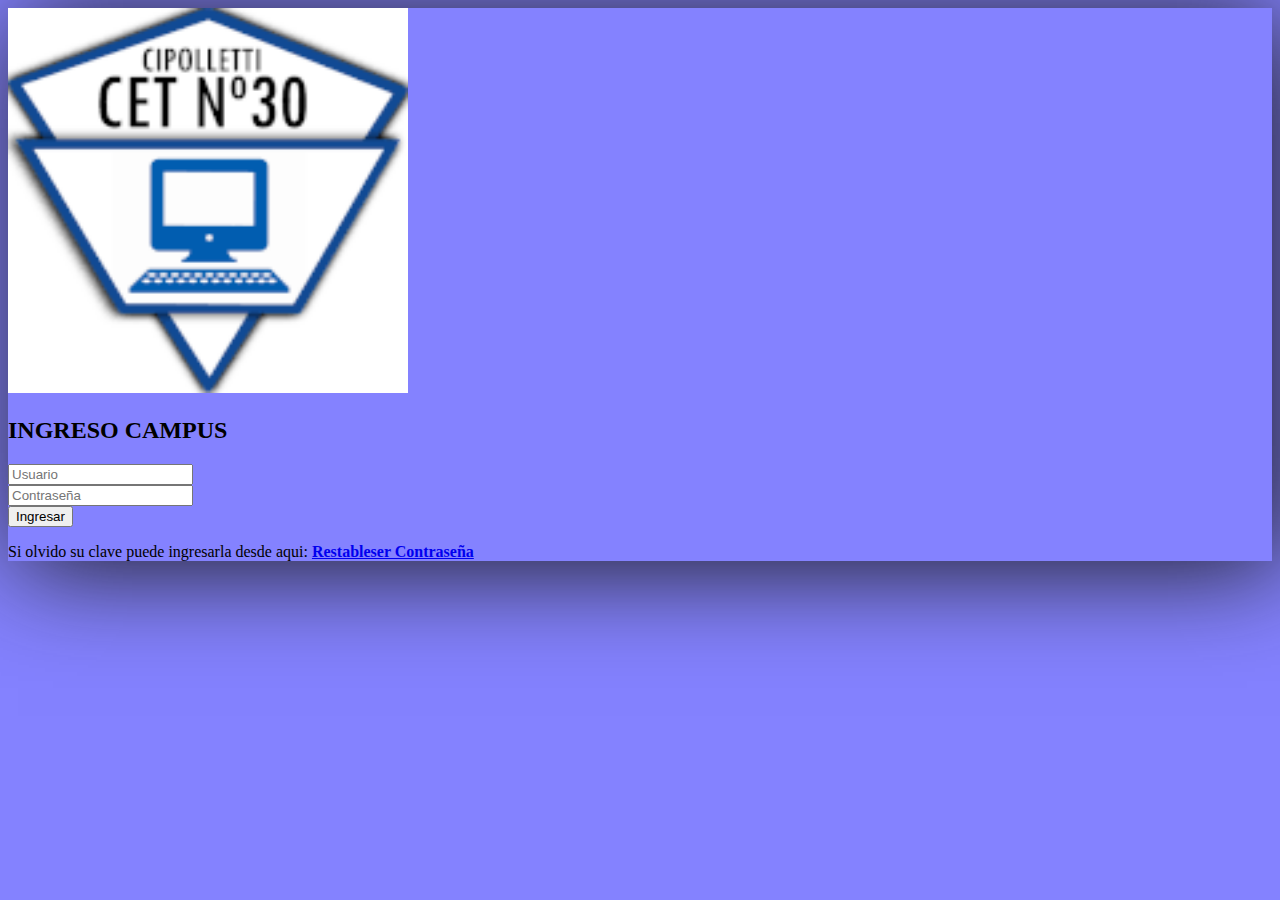
<file: index.html>
<!DOCTYPE html>
<html lang="en">

<head>
    <meta charset="UTF-8">
    <meta http-equiv="X-UA-Compatible" content="IE=edge">
    <meta name="viewport" content="width=device-width, initial-scale=1.0">
    <title>Pagina de ingreso</title>
    <link rel="stylesheet" href="style.css">
    <link href="https://cdn.jsdelivr.net/npm/bootstrap@5.1.3/dist/css/bootstrap.min.css" rel="stylesheet" integrity="sha384-1BmE4kWBq78iYhFldvKuhfTAU6auU8tT94WrHftjDbrCEXSU1oBoqyl2QvZ6jIW3" crossorigin="anonymous">
</head>

<body class="body">
    <div class="container">
        <div class="row vh-100">
            <div class="col-md-6 d-none d-md-block bloque">

            </div>
            <div class="col-md-6">
                <div class="row">
                    <img src="img/índice.png" class="lol">
                </div>
                <div class="row">
                    <div class="col">
                        <h2 class="text-center">INGRESO CAMPUS</h2>
                    </div>
                </div>
                <div class="row">
                    <div class="col-md-6"><input type="text" class="form-control" name="Usuario" placeholder="Usuario"></div>
                    <div class="col-md-6"><input type="password" class="form-control" name="Contraseña" placeholder="Contraseña"></div>
                </div>
                <div class="row">
                    <div class="col-md-12 d-grid">
                        <button class="m-5">Ingresar</button>
                    </div>
                </div>
                <div class="row">
                    <p>Si olvido su clave puede ingresarla desde aqui: <a href="https://campus.cet30.edu.ar/"><b>Restableser Contraseña</b></a> </p>
                </div>
            </div>

        </div>
    </div>
</body>

</html>
</file>
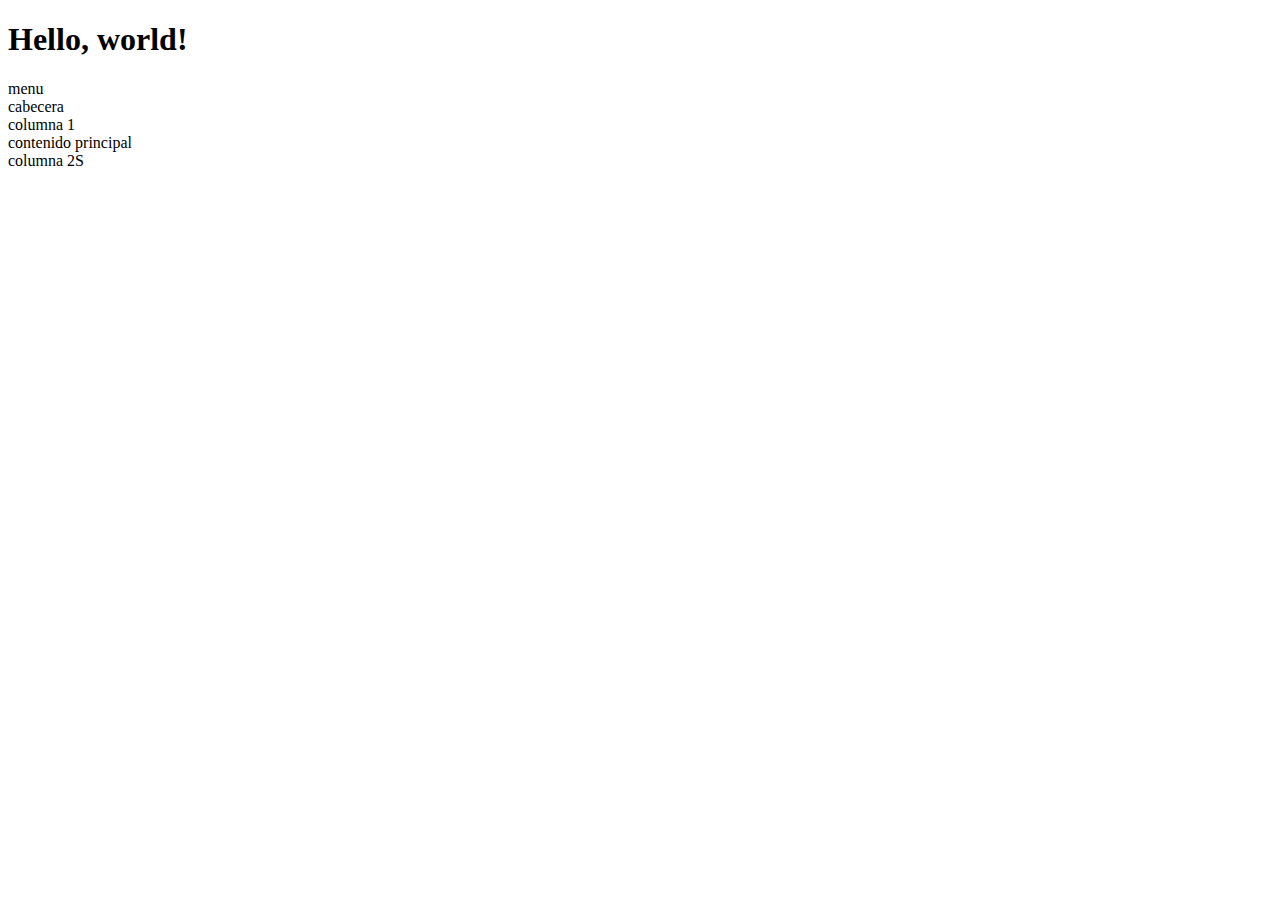
<file: ejercicio0.html>
<!doctype html>
<html lang="en">

<head>
    <!-- Required meta tags -->
    <meta charset="utf-8">
    <meta name="viewport" content="width=device-width, initial-scale=1">

    <!-- Bootstrap CSS -->
    <link href="https://cdn.jsdelivr.net/npm/bootstrap@5.1.3/dist/css/bootstrap.min.css" rel="stylesheet"
        integrity="sha384-1BmE4kWBq78iYhFldvKuhfTAU6auU8tT94WrHftjDbrCEXSU1oBoqyl2QvZ6jIW3" crossorigin="anonymous">

    <title>Ejercicio 0</title>
</head>

<body>
    <h1>Hello, world!</h1>
    <div class="container">
        <div class="row">
            <div class="col bg-primary">
                menu
            </div>
        </div>

        <div class="row">
            <div class="col bg-danger">
                cabecera
            </div>
        </div>
        <div class="row bg-warning">
            <div class="col-md-3">columna 1</div>
            <div class="col-md-6">contenido principal</div>
            <div class="col-md-3">columna 2S</div>
        </div>
    </div>

    <!-- Optional JavaScript; choose one of the two! -->

    <!-- Option 1: Bootstrap Bundle with Popper -->
    <script src="https://cdn.jsdelivr.net/npm/bootstrap@5.1.3/dist/js/bootstrap.bundle.min.js"
        integrity="sha384-ka7Sk0Gln4gmtz2MlQnikT1wXgYsOg+OMhuP+IlRH9sENBO0LRn5q+8nbTov4+1p"
        crossorigin="anonymous"></script>

    <!-- Option 2: Separate Popper and Bootstrap JS -->
    <!--
    <script src="https://cdn.jsdelivr.net/npm/@popperjs/core@2.10.2/dist/umd/popper.min.js" integrity="sha384-7+zCNj/IqJ95wo16oMtfsKbZ9ccEh31eOz1HGyDuCQ6wgnyJNSYdrPa03rtR1zdB" crossorigin="anonymous"></script>
    <script src="https://cdn.jsdelivr.net/npm/bootstrap@5.1.3/dist/js/bootstrap.min.js" integrity="sha384-QJHtvGhmr9XOIpI6YVutG+2QOK9T+ZnN4kzFN1RtK3zEFEIsxhlmWl5/YESvpZ13" crossorigin="anonymous"></script>
    -->
</body>

</html>
</file>
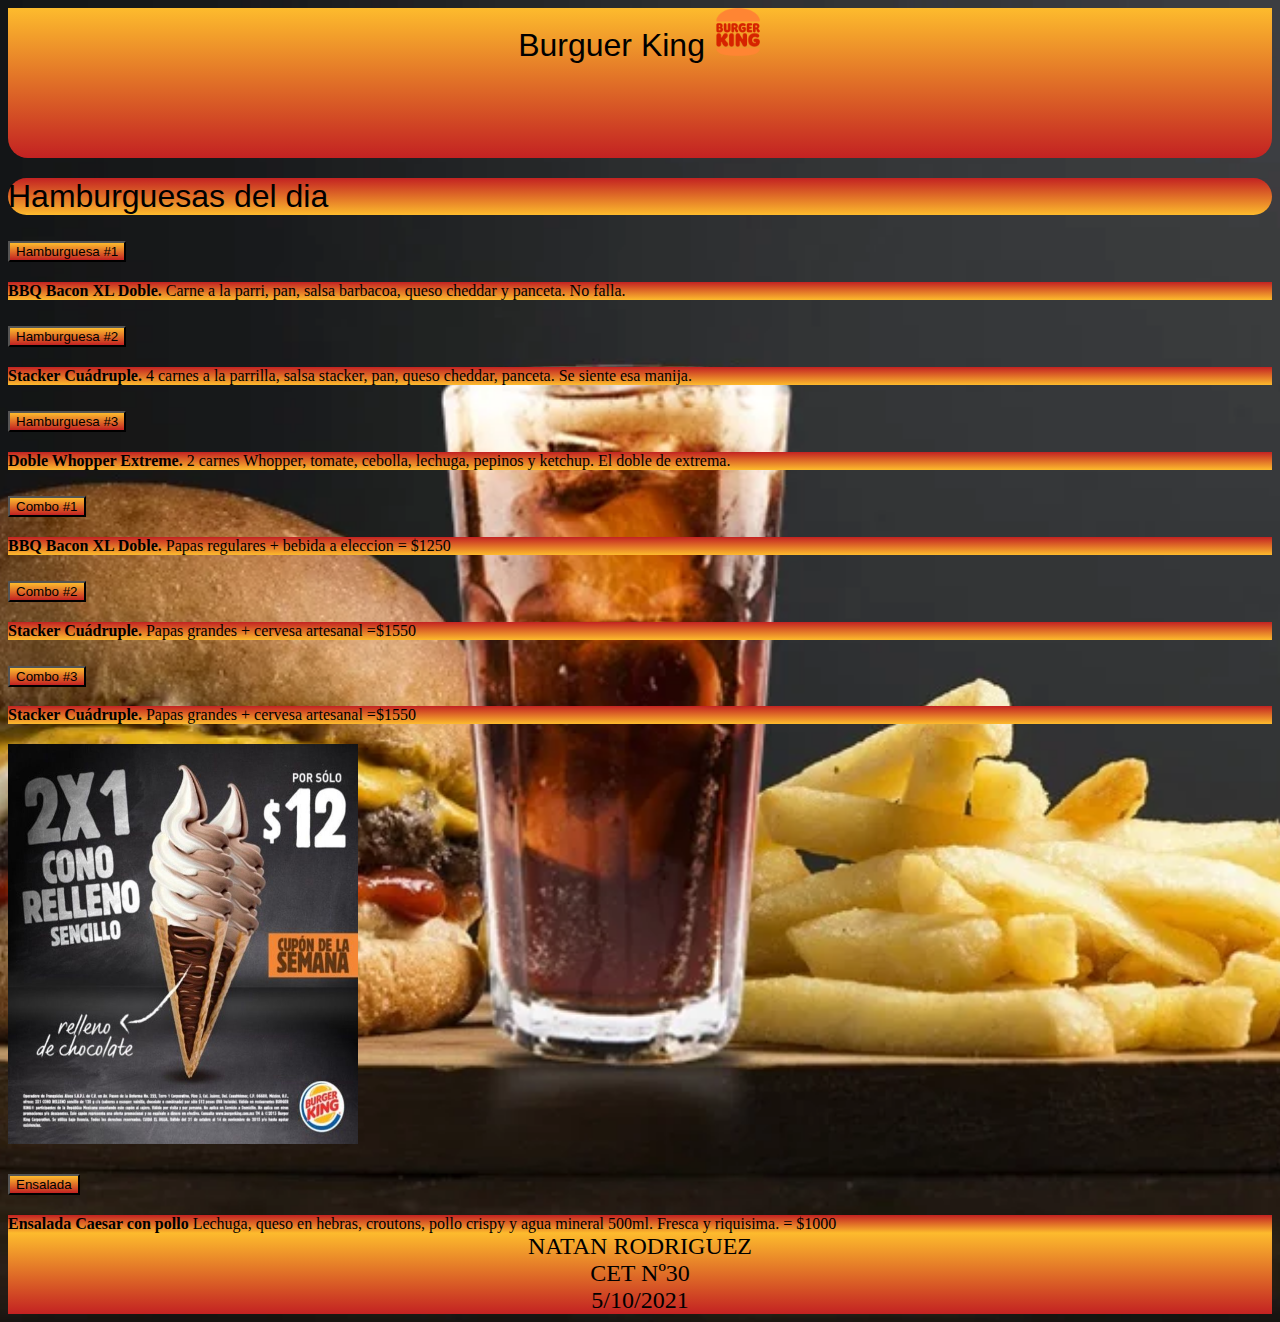
<file: pagina.html>
<!doctype html>
<html lang="en">

<head>
  <!-- Required meta tags -->
  <meta charset="utf-8">
  <meta name="viewport" content="width=device-width, initial-scale=1">

  <!-- Bootstrap CSS -->
  <link href="https://cdn.jsdelivr.net/npm/bootstrap@5.1.3/dist/css/bootstrap.min.css" rel="stylesheet"
    integrity="sha384-1BmE4kWBq78iYhFldvKuhfTAU6auU8tT94WrHftjDbrCEXSU1oBoqyl2QvZ6jIW3" crossorigin="anonymous">
  <link rel="stylesheet" href="styles.css">
  <title>Mi Pagina</title>
</head>

<body>
  <div class="container-fluid">
    <div class="row">
      <div class="col-md-12 titulo1 d-flex justify-content-center">Burguer King
        <img class="logo" src="img/Burger-King-Logo-CMS.png">
      </div>
    </div>
  </div>
  <div class="container-fluid">
    <div class="row">
      <div class="col titulo">Hamburguesas del dia</div>
    </div>

    <div class="container">
      <div class="row">
        <div class="col-md-8 ">
          <div class="accordion" id="accordionExample">
            <div class="accordion-item">
              <h2 class="accordion-header " id="headingOne">
                <button class="accordion-button boton" type="button" data-bs-toggle="collapse"
                  data-bs-target="#collapseOne" aria-expanded="true" aria-controls="collapseOne">
                  Hamburguesa #1
                </button>
              </h2>
              <div id="collapseOne" class="accordion-collapse collapse show" aria-labelledby="headingOne"
                data-bs-parent="#accordionExample">
                <div class="accordion-body botontex">
                  <strong>BBQ Bacon XL Doble.</strong> Carne a la parri, pan, salsa barbacoa, queso
                  cheddar y panceta. No falla.
                </div>
              </div>
            </div>
            <div class="accordion-item">
              <h2 class="accordion-header" id="headingTwo">
                <button class="accordion-button boton collapsed" type="button" data-bs-toggle="collapse"
                  data-bs-target="#collapseTwo" aria-expanded="false" aria-controls="collapseTwo">
                  Hamburguesa #2
                </button>
              </h2>
              <div id="collapseTwo" class="accordion-collapse collapse" aria-labelledby="headingTwo"
                data-bs-parent="#accordionExample">
                <div class="accordion-body botontex">
                  <strong>Stacker Cuádruple.</strong> 4 carnes a la parrilla, salsa stacker, pan, queso cheddar,
                  panceta. Se siente esa manija.
                </div>
              </div>
            </div>
            <div class="accordion-item">
              <h2 class="accordion-header" id="headingThree">
                <button class="accordion-button boton collapsed" type="button" data-bs-toggle="collapse"
                  data-bs-target="#collapseThree" aria-expanded="false" aria-controls="collapseThree">
                  Hamburguesa #3
                </button>
              </h2>
              <div id="collapseThree" class="accordion-collapse collapse" aria-labelledby="headingThree"
                data-bs-parent="#accordionExample">
                <div class="accordion-body botontex">
                  <strong>Doble Whopper Extreme.</strong> 2 carnes Whopper, tomate, cebolla, lechuga, pepinos y ketchup.
                  El doble de extrema.
                </div>
              </div>
            </div>
          </div>
        </div>

        <div class="col-md-4 ">
          <div class="accordion" id="accordionExample">
            <div class="accordion-item">
              <h2 class="accordion-header" id="headingOne">
                <button class="accordion-button boton" type="button" data-bs-toggle="collapse"
                  data-bs-target="#collapseOne" aria-expanded="true" aria-controls="collapseOne">
                  Combo #1
                </button>
              </h2>
              <div id="collapseOne" class="accordion-collapse collapse show" aria-labelledby="headingOne"
                data-bs-parent="#accordionExample">
                <div class="accordion-body botontex">
                  <strong>BBQ Bacon XL Doble.</strong> Papas regulares + bebida a eleccion = $1250
                </div>
              </div>
            </div>
            <div class="accordion-item">
              <h2 class="accordion-header" id="headingTwo">
                <button class="accordion-button boton collapsed" type="button" data-bs-toggle="collapse"
                  data-bs-target="#collapseTwo" aria-expanded="false" aria-controls="collapseTwo">
                  Combo #2
                </button>
              </h2>
              <div id="collapseTwo" class="accordion-collapse collapse" aria-labelledby="headingTwo"
                data-bs-parent="#accordionExample">
                <div class="accordion-body botontex">
                  <strong>Stacker Cuádruple.</strong> Papas grandes + cervesa artesanal =$1550
                </div>
              </div>
            </div>
            <div class="accordion-item">
              <h2 class="accordion-header" id="headingThree">
                <button class="accordion-button boton collapsed" type="button" data-bs-toggle="collapse"
                  data-bs-target="#collapseThree" aria-expanded="false" aria-controls="collapseThree">
                  Combo #3
                </button>
              </h2>
              <div id="collapseThree" class="accordion-collapse collapse" aria-labelledby="headingThree"
                data-bs-parent="#accordionExample">
                <div class="accordion-body botontex">
                  <strong>Stacker Cuádruple.</strong> Papas grandes + cervesa artesanal =$1550
                </div>
              </div>
            </div>
          </div>
        </div>
      </div>
      <div class="row">
        <div class="col-md-4 "><img src="img/helados.jpg" alt="" class="imagen"></div>

        <div class="col-md-8 ">
          <div class="accordion" id="ensaladita">
            <div class="accordion-item">
              <h2 class="accordion-header" id="tituloensalada">
                <button class="accordion-button boton" type="button" data-bs-toggle="collapse"
                  data-bs-target="#ensalada" aria-expanded="true" aria-controls="ensalada">
                  Ensalada
                </button>
              </h2>
              <div id="ensalada" class="accordion-collapse collapse show" aria-labelledby="tituloensalada"
                data-bs-parent="#ensaladita">
                <div class="accordion-body botontex">
                  <strong>Ensalada Caesar con pollo </strong> Lechuga, queso en hebras, croutons, pollo crispy y agua
                  mineral 500ml. Fresca y riquisima. = $1000
                </div>
              </div>
            </div>

          </div>
        </div>
      </div>

    </div>
    <div class="container-fluid">
      <div class="row footer">
        <li> NATAN RODRIGUEZ</li>
          <li>CET Nº30</li>
          <li>5/10/2021</li></div>
      
    </div>
  </div>
















  <script src="https://cdn.jsdelivr.net/npm/bootstrap@5.1.3/dist/js/bootstrap.bundle.min.js"
    integrity="sha384-ka7Sk0Gln4gmtz2MlQnikT1wXgYsOg+OMhuP+IlRH9sENBO0LRn5q+8nbTov4+1p"
    crossorigin="anonymous"></script>
</body>

</html>
</file>
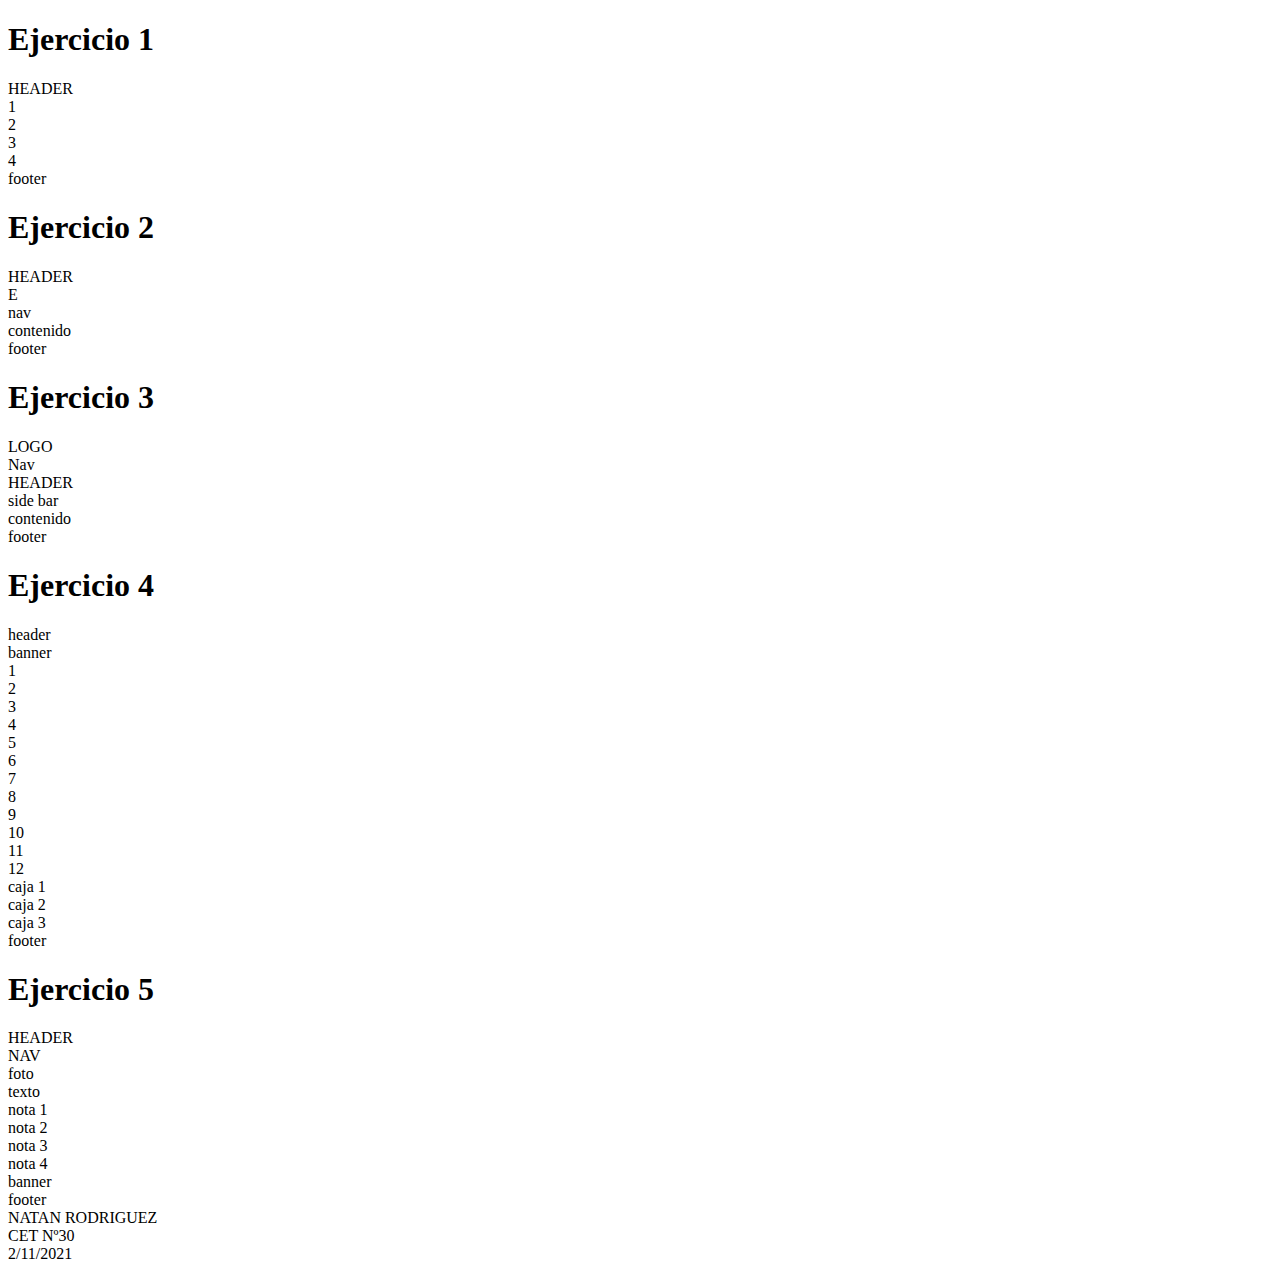
<file: tp2.html>
<!doctype html>
<html lang="en">

<head>
    <!-- Required meta tags -->
    <meta charset="utf-8">
    <meta name="viewport" content="width=device-width, initial-scale=1">

    <!-- Bootstrap CSS -->
    <link href="https://cdn.jsdelivr.net/npm/bootstrap@5.1.3/dist/css/bootstrap.min.css" rel="stylesheet"
        integrity="sha384-1BmE4kWBq78iYhFldvKuhfTAU6auU8tT94WrHftjDbrCEXSU1oBoqyl2QvZ6jIW3" crossorigin="anonymous">

    <title>Hello, world!</title>

</head>

<body>
    <h1>Ejercicio 1</h1>
    <div class="container-fluid">
        <div class="row">
            <div class="col bg-danger">HEADER</div>
        </div>

        <div class="container">
            <div class="row">
                <div class="col-md-8 bg-primary">1</div>
                <div class="col-md-4 bg-success">2</div>
            </div>
            <div class="row">
                <div class="col-md-4 bg-warning">3</div>
                <div class="col-md-8 bg-danger">4</div>
            </div>
            <div class="row bg-danger">footer</div>
        </div>

    </div>

    <h1>Ejercicio 2</h1>

    <div class="container">
        <div class="row">
            <div class="col-sm-11 bg-danger">HEADER</div>
            <div class="col-sm-1 bg-info">E</div>
        </div>
        <div class="row">
            <div class="col-sm-4 bg-primary">nav</div>
            <div class="col">
                <div class="row bg-warning">contenido</div>
                <div class="row bg-danger">footer</div>
            </div>
        </div>

    </div>

    <h1>Ejercicio 3</h1>

    <div class="container-fluid">
        <div class="row tex-center">
            <div class="col-sm-12 bg-info">LOGO</div>
        </div>
        <div class="row tex-center">
            <div class="col-sm-12 bg-light">Nav</div>
        </div>
        <div class="row tex-center">
            <div class="col-sm-12 bg-info">HEADER</div>
        </div>
        <div class="row">
            <div class="col-sm-4 bg-danger">side bar</div>
            <div class="col-sm-8 bg-info">contenido</div>
        </div>
        <div class="row">
            <div class="col bg-danger">footer</div>
        </div>
    </div>

    <h1>Ejercicio 4</h1>

    <div class="container-fluid">
        <div class="row">
            <div class="col bg-primary tex-center">header</div>
        </div>
        <div class="row">
            <div class="col bg-secondary tex-center">banner</div>
        </div>
        <div class="container">
            <div class="row">
                <div class="col-md-3 bg-info">1</div>
                <div class="col-md-3 bg-light">2</div>
                <div class="col-md-3 bg-warning">3</div>
                <div class="col-md-3 bg-danger">4</div>
            </div>

            <div class="row">
                <div class="col-md-3 bg-info">5</div>
                <div class="col-md-3 bg-light">6</div>
                <div class="col-md-3 bg-warning">7</div>
                <div class="col-md-3 bg-danger">8</div>
            </div>

            <div class="row">
                <div class="col-md-3 bg-info">9</div>
                <div class="col-md-3 bg-light">10</div>
                <div class="col-md-3 bg-warning">11</div>
                <div class="col-md-3 bg-danger">12</div>
            </div>
           
        </div>
        <div class="row">
            <div class="col-sm-4 bg-success">caja 1</div>
            <div class="col-sm-4 bg-warning">caja 2</div>
            <div class="col-sm-4 bg-success">caja 3</div>
        </div>
        <div class="row">
            <div class="col">footer</div>
        </div>
    </div>

    <h1>Ejercicio 5</h1>

    <div class="container-fluid">
        <div class="row">
            <div class="col-sm-1 bg-danger"></div>
            <div class="col-sm-10 bg-info">HEADER</div>
            <div class="col-sm-1 bg-danger"></div>
        </div>
        <div class="row">
            <div class="col-sm-12 bg-secondary tex-center">NAV</div>
        </div>
        <div class="container">
            <div class="row">
                <div class="col-sm-8 bg-info">foto</div>
                <div class="col-sm-4 bg-light">texto</div>
            </div>

            <div class="row">
                <div class="col-sm-4 bg-info">nota 1</div>
                <div class="col-sm-4 bg-light">nota 2</div>
                <div class="col-sm-4 bg-warning">nota 3</div>
            </div>

            <div class="row">
                <div class="col-sm-4 bg-info">nota 4</div>
                <div class="col-sm-8 bg-light">banner</div>
            </div>
           
        </div>
        <div class="row">
            <div class="col bg-secondary tex-center">footer</div>
        </div>
    </div>


    <!-- Optional JavaScript; choose one of the two! -->

    <!-- Option 1: Bootstrap Bundle with Popper -->
    <script src="https://cdn.jsdelivr.net/npm/bootstrap@5.1.3/dist/js/bootstrap.bundle.min.js"
        integrity="sha384-ka7Sk0Gln4gmtz2MlQnikT1wXgYsOg+OMhuP+IlRH9sENBO0LRn5q+8nbTov4+1p"
        crossorigin="anonymous"></script>

    <!-- Option 2: Separate Popper and Bootstrap JS -->
    <!--
    <script src="https://cdn.jsdelivr.net/npm/@popperjs/core@2.10.2/dist/umd/popper.min.js" integrity="sha384-7+zCNj/IqJ95wo16oMtfsKbZ9ccEh31eOz1HGyDuCQ6wgnyJNSYdrPa03rtR1zdB" crossorigin="anonymous"></script>
    <script src="https://cdn.jsdelivr.net/npm/bootstrap@5.1.3/dist/js/bootstrap.min.js" integrity="sha384-QJHtvGhmr9XOIpI6YVutG+2QOK9T+ZnN4kzFN1RtK3zEFEIsxhlmWl5/YESvpZ13" crossorigin="anonymous"></script>
    -->
    <footer>
        <li> NATAN RODRIGUEZ</li>
        <li>CET Nº30</li>
        <li>2/11/2021</li>
    </footer>
</body>

</html>
</file>
<file: style.css>
.bloque{
    background-image: url("img/imagen2.jpeg");
    background-repeat: no-repeat;
    background-position-x: center;
    background-size: cover;
}
.lol{
    height: 385px;
    width: 400px;
    margin: auto;
}
.body{
    background-color: rgb(132, 130, 255);
}
.container{
    box-shadow: 10px 6px 100px rgb(26, 26, 26);
}
</file>
<file: styles.css>
.titulo1{
    background: linear-gradient(0deg, rgba(195,34,34,1) 0%, rgba(253,187,45,1) 100%);
    text-align: center;
    font-family: 'Gemunu Libre', sans-serif;
    font-size: 2em;
    border-bottom-left-radius: 20px;
    border-bottom-right-radius: 20px;
    height: 150px;
}
.logo{
  /*  width: auto;
    height: auto;*/
    max-width: 100px;
    max-height: 48px;
}
body{
    background-image: url("img/hamburguesas_papas_refresco.webp");
    background-repeat: no-repeat;
    background-position-x: center;
    background-size: cover;
}
.titulo{
    background: linear-gradient(0deg, rgba(253,187,45,1) 0%, rgba(195,34,34,1) 100%);
    border-radius: 20px;
    font-family: 'Gemunu Libre', sans-serif;
    font-size: 2em;
    margin-top: 20px;
}
.boton{
    background: linear-gradient(0deg, rgba(195,34,34,1) 0%, rgba(253,187,45,1) 100%);
    
}
.accordion-item{
    margin-top: 20px;
}
.botontex{
    background: linear-gradient(0deg, rgba(253,187,45,1) 0%, rgba(195,34,34,1) 100%);
}
.imagen{
    background-repeat: no-repeat;
background-position-x: center;
background-size: cover;
height: 400px; 
width: 350px;
margin-top: 20px;
}
.footer{
    text-align: center;
    color: rgb(0, 0, 0);
    font-size: 1.5em;
    background: linear-gradient(0deg, rgba(195,34,34,1) 0%, rgba(253,187,45,1) 100%);
}
</file>
